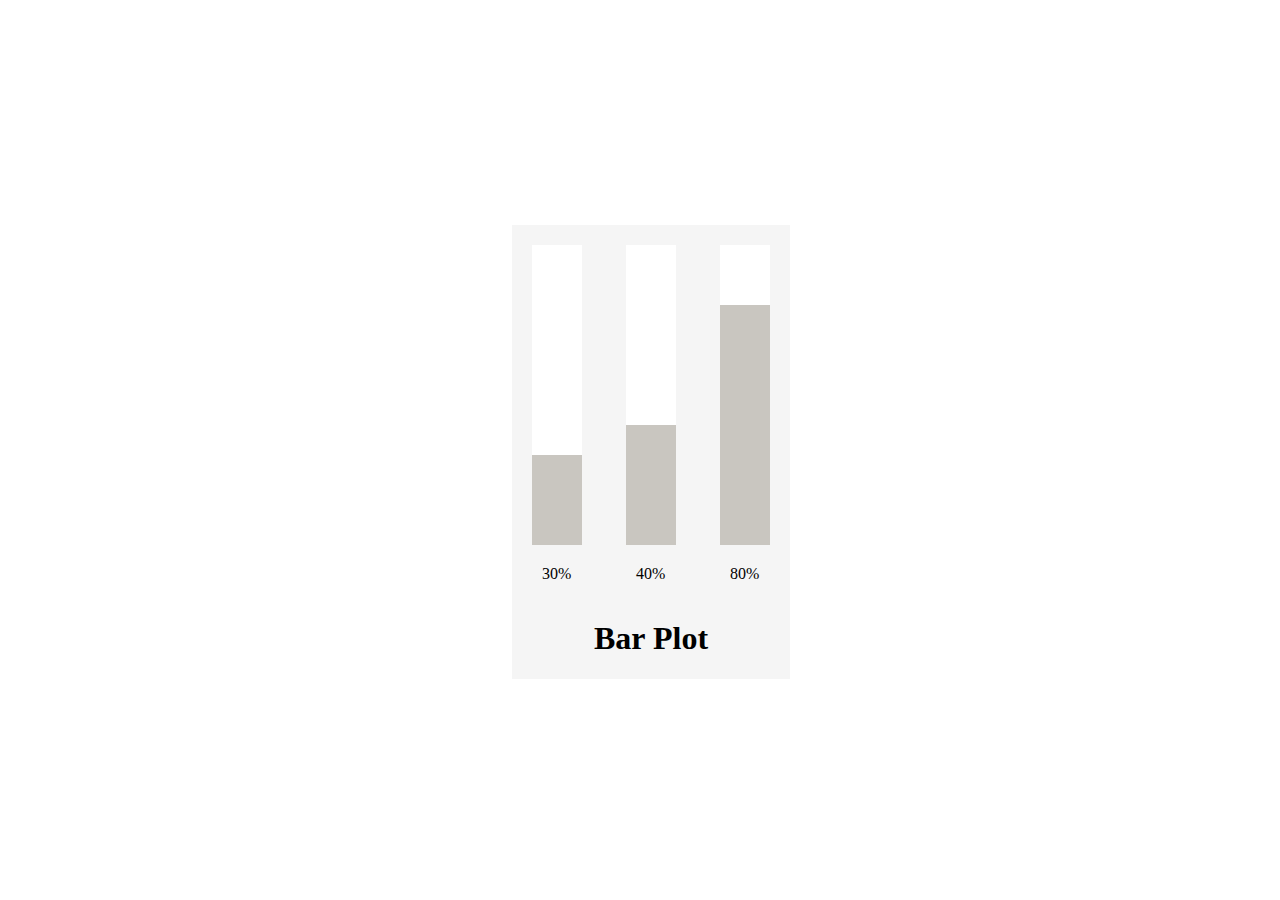
<file: Problem2/index.html>
<!DOCTYPE html>
<html lang="en">
<head>
    <meta charset="UTF-8">
    <meta http-equiv="X-UA-Compatible" content="IE=edge">
    <meta name="viewport" content="width=device-width, initial-scale=1.0">
    <title>Bar Graph</title>
    <link rel="stylesheet" href="./style.css">
</head>
<body>
    <section>
        <article>
            <div class="bar">
                <div id="bar1"></div>
            </div>
            <p>30%</p>
        </article>
        <article>
            <div class="bar">
                <div id="bar2"></div>
            </div>
            <p>40%</p>
        </article>
        <article>
            <div class="bar">
                <div id="bar3"></div>
            </div>
            <p>80%</p>
        </article>
        <h1>Bar Plot</h1>
    </section>
</body>
</html>
</file>
<file: Problem2/style.css>
body {
    height: auto;
}
section {
    background-color: whitesmoke;
    position: absolute;
    top: 25%;
    left: 40%;
}
section article {
    display: inline-block;
}

.bar {
    width: 50px;
    height: 300px;
    background-color: #C9C6C0;
    margin: 20px;
}

p {
    padding-left: 30px;
}

h1 {
    text-align: center;
}

#bar1, #bar2, #bar3 {
    background-color: white;
    width: 100%;
}

#bar1 {
    height: 70%;
    animation-name: barplot1;
    animation-duration: 2s;
    animation-iteration-count: 1;
}

#bar2 {
    height: 60%;
    animation-name: barplot2;
    animation-duration: 2s;
    animation-iteration-count: 1;
}

#bar3 {
    height: 20%;
    animation-name: barplot3;
    animation-duration: 2s;
    animation-iteration-count: 1;
}

@keyframes barplot1 {
    0%{height: 100%; background-color: white;}
    100%{height: 70%; background-color: white;}
}

@keyframes barplot2 {
    0%{height: 100%; background-color: white;}
    100%{height: 60%; background-color: white;}
}

@keyframes barplot3 {
    0%{height: 100%; background-color: white;}
    100%{height: 20%; background-color: white;}
}
</file>
